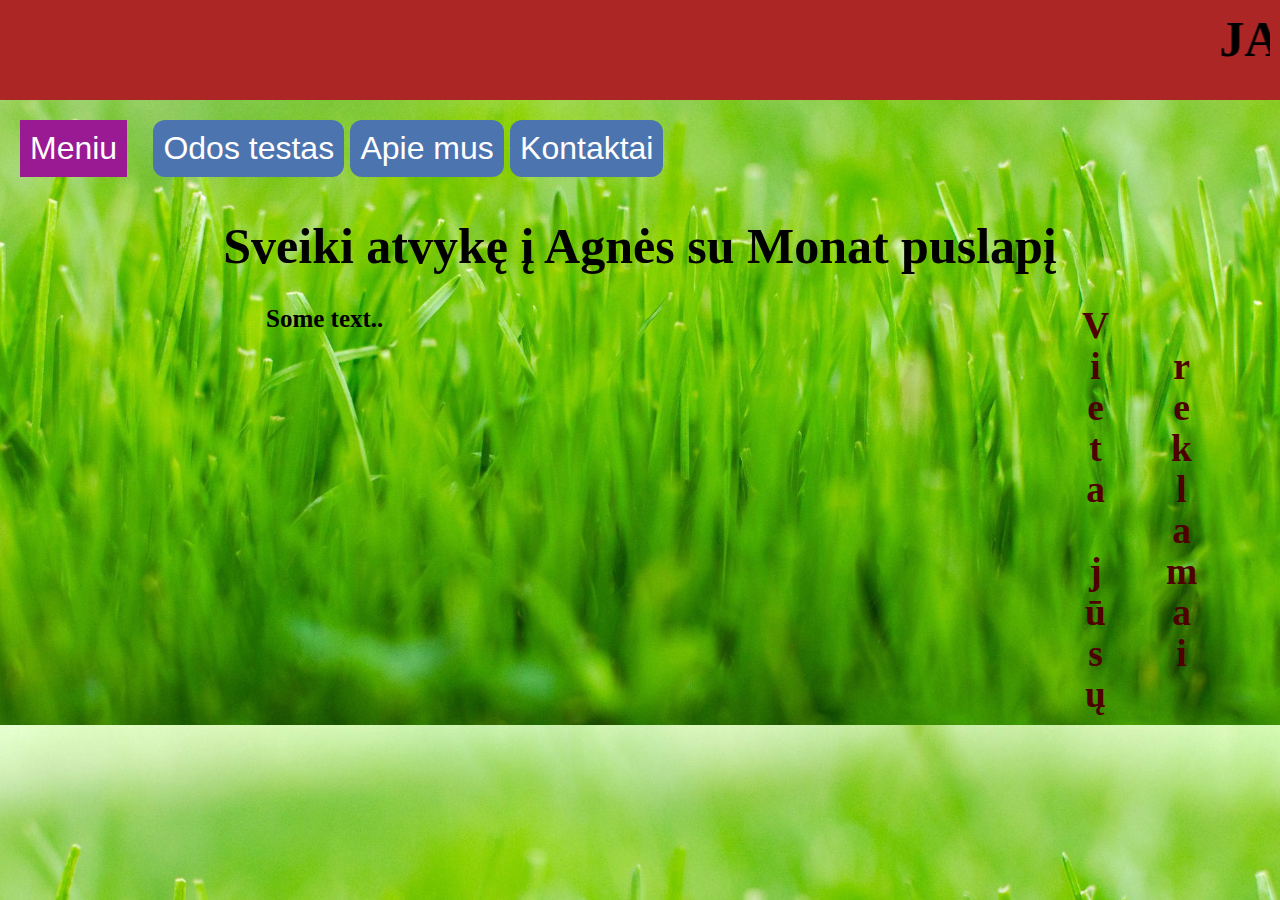
<file: index.html>
<!DOCTYPE html>
<html lang="en">

<head>
    <meta charset="UTF-8">
    <meta http-equiv="X-UA-Compatible" content="IE=edge">
    <meta name="viewport" content="width=device-width, initial-scale=1.0">
    <title>Monat Kosmetika</title>
    <link rel="stylesheet" href="style.css">

</head>

<body>
    
    <div class="antraste">
        <marquee width="100%" direction="left" height="100px">
           <h1>JAV, Kanada, UK, Airija, Lenkija, Ispanija, Lietuva, Australija</h1>
        </marquee>
    </div>


    <div class="juosta">
        <button class="isskleidimas">Meniu</button>
        <div class="pirmas">
            <a href="https://monatglobal.com/lt/produktai/#plauku">Plaukų priežiūra</a>
            <a href="https://monatglobal.com/lt/produktai/#odos">Odos priežiūra</a>
            <a href="video/video-1632422544.mp4">Kiti produktai</a>
        </div>
    </div>
    <button class="antras"
        onclick='window.location.href="https://monatquiz.monatglobal.com/7373717?_ga=2.114003342.822577566.1632417374-763479427.1626354548"'>Odos
        testas</button>
    <button class="trecias" onclick='window.location.href="istorija.html"'>Apie mus</button>
    <button class="ketvirtas" onclick='window.location.href="kontaktai.html"'>Kontaktai</button>

    </div>

    <div class="pagrindas">
        <h1 class="centras">Sveiki atvykę į Agnės su Monat puslapį</h1>

        <div class="stulpelis Kaireje" >
           
        </div>
        <div class="stulpelis Centre" >
            <p>Some text..</p>
        </div>
        <div class="stulpelis Desineje">
            <h2>Vieta jūsų<br><br> reklamai</h2>
        </div>


    </div>

</body>
<script src="code.js"></script>

</html>
</file>
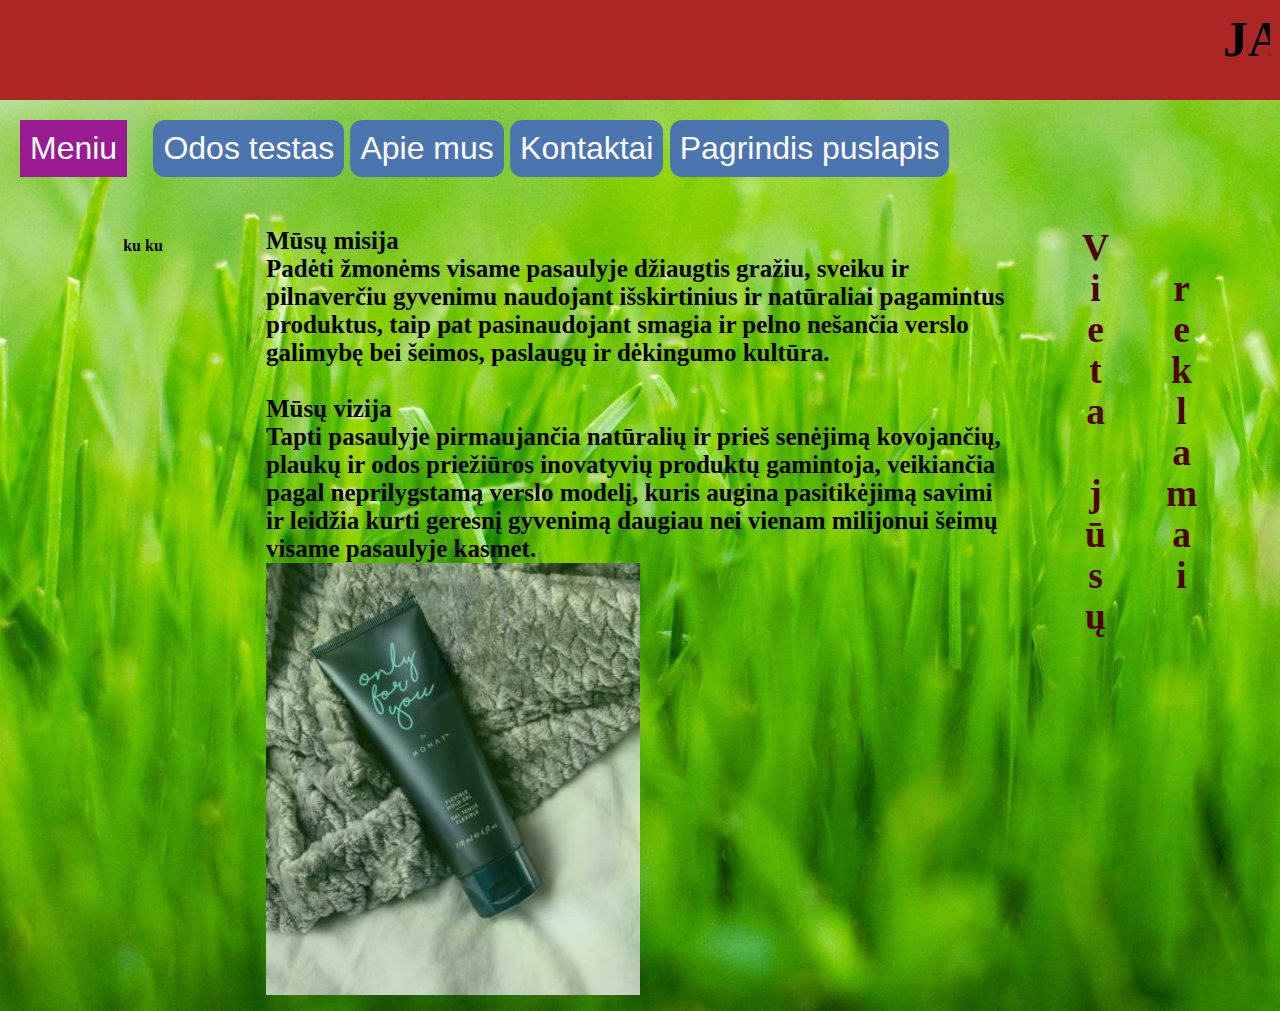
<file: Istorija.html>
<!DOCTYPE html>
<html lang="en">

<head>
    <meta charset="UTF-8">
    <meta http-equiv="X-UA-Compatible" content="IE=edge">
    <meta name="viewport" content="width=device-width, initial-scale=1.0">
    <title>Monat Kosmetika</title>
    <link rel="stylesheet" href="style.css">

</head>

<body>
    <div class="antraste">
        <marquee width="100%" direction="left" height="100px">
            <h1>JAV, Kanada, UK, Airija, Lenkija, Ispanija, Lietuva, Australija</h1>
        </marquee>
    </div>


    <div class="juosta">
        <button class="isskleidimas">Meniu</button>
        <div class="pirmas">
            <a href="https://monatglobal.com/lt/produktai/#plauku">Plaukų priežiūra</a>
            <a href="https://monatglobal.com/lt/produktai/#odos">Odos priežiūra</a>
            <a href="video/video-1632422544.mp4">Kiti produktai</a>
        </div>
    </div>
    <button class="antras"
        onclick='window.location.href="https://monatquiz.monatglobal.com/7373717?_ga=2.114003342.822577566.1632417374-763479427.1626354548"'>Odos
        testas</button>
    <button class="trecias" onclick="grizkITrecia()">Apie mus</button>
    <button class="ketvirtas" onclick="grizkIKetvirta()">Kontaktai</button>
    <button class="penktas" onclick="grizkIPagrindini()">Pagrindis puslapis</button>
    </div>

    <div class="pagrindas">
        <h1 class="centras"></h1>

        <div class="stulpelis Kaireje">
            <p class="flip" onclick="myFunction()">ku ku</p>
            <div id="panel">Radai kazka ko neturejai rasti <a href="https://monatglobal.com/lt/">PAZIUREK</a></div>
        </div>
        <div class="stulpelis Centre">
            <p>Mūsų misija <br>
                Padėti žmonėms visame pasaulyje džiaugtis gražiu, sveiku ir pilnaverčiu gyvenimu naudojant
                išskirtinius ir natūraliai pagamintus produktus, taip pat pasinaudojant smagia ir pelno nešančia verslo
                galimybę bei šeimos, paslaugų ir dėkingumo kultūra. <br><br>

                Mūsų vizija <br>
                Tapti pasaulyje pirmaujančia natūralių ir prieš senėjimą kovojančių, plaukų ir odos priežiūros
                inovatyvių produktų gamintoja, veikiančia pagal neprilygstamą verslo modelį, kuris augina pasitikėjimą
                savimi ir leidžia kurti geresnį gyvenimą daugiau nei vienam milijonui šeimų visame pasaulyje kasmet.</p>
            <div class="neskaidrumas">
                <img src="/Nuotraukos/only for you.JPG" alt="Nera nieko" style=" opacity: 0.8;">
            </div>
        </div>
        <div class="stulpelis Desineje">
            <h2>Vieta jūsų<br><br> reklamai</h2>
        </div>


    </div>

</body>
<script src="code.js"></script>

</html>
</file>
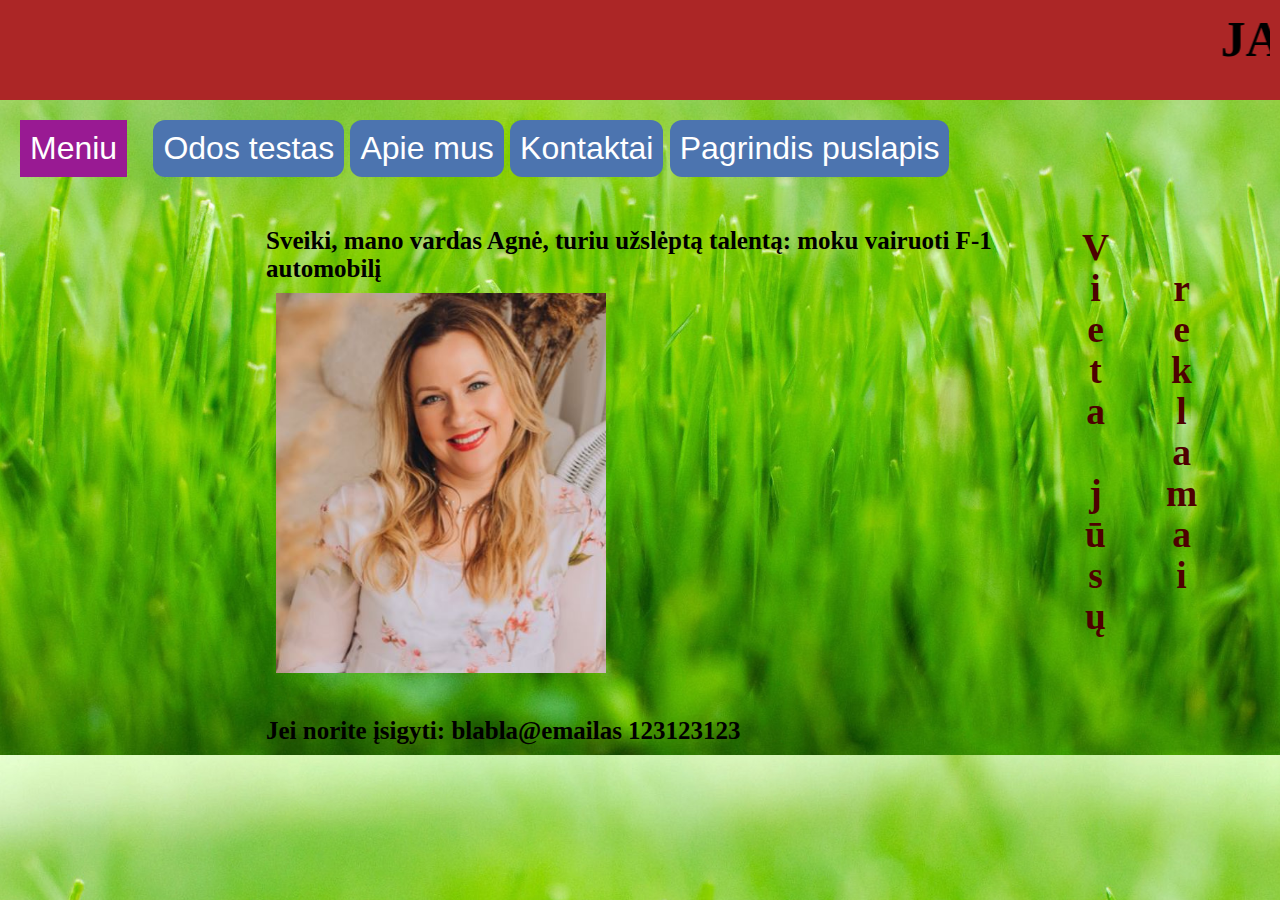
<file: kontaktai.html>
<!DOCTYPE html>
<html lang="en">

<head>
    <meta charset="UTF-8">
    <meta http-equiv="X-UA-Compatible" content="IE=edge">
    <meta name="viewport" content="width=device-width, initial-scale=1.0">
    <title>Monat Kosmetika</title>
    <link rel="stylesheet" href="style.css">

</head>

<body>
    <div class="antraste">
        <marquee width="100%" direction="left height="100px">
            <h1>JAV, Kanada, UK, Airija, Lenkija, Ispanija, Lietuva, Australija</h1>
        </marquee>
    </div>


    <div class="juosta">
        <button class="isskleidimas">Meniu</button>
        <div class="pirmas">
            <a href="https://monatglobal.com/lt/produktai/#plauku">Plaukų priežiūra</a>
            <a href="https://monatglobal.com/lt/produktai/#odos">Odos priežiūra</a>
            <a href="video/video-1632422544.mp4">Kiti produktai</a>
        </div>
    </div>
    <button class="antras"
        onclick='window.location.href="https://monatquiz.monatglobal.com/7373717?_ga=2.114003342.822577566.1632417374-763479427.1626354548"'>Odos
        testas</button>
    <button class="trecias" onclick="grizkITrecia()">Apie mus</button>
    <button class="ketvirtas" onclick="grizkIKetvirta()">Kontaktai</button>
    <button class="penktas" onclick="grizkIPagrindini()">Pagrindis puslapis</button>

    </div>

    <div class="pagrindas">
        <h1 class="centras"></h1>

        <div class="stulpelis Kaireje" >
            <h2></h2>
            <p></p>
        </div>
        <div class="stulpelis Centre" >
            <p>Sveiki, mano vardas Agnė, turiu užslėptą talentą: moku vairuoti F-1 automobilį <br>

                <img src="Nuotraukos/Agne.JPG" alt="Foto nerasta" style="width: 350px;height: 400px; padding: 10px 10px;">
                <br><br>
                Jei norite įsigyti: blabla@emailas 123123123
            </p>
        </div>
        <div class="stulpelis Desineje" >
            <h2>Vieta jūsų<br><br> reklamai</h2>
        </div>


    </div>

</body>
<script src="code.js"></script>

</html>
</file>
<file: style.css>
*{
    margin: 0;
    box-sizing: border-box;
}
body {
    font-family:Cambria, Cochin, Georgia, Times, 'Times New Roman', serif;
    background-image: url(Nuotraukos/grass.jpg);  
    background-size: cover;
    font-size: 25px; 
    font-weight: bold;
    }
   
    
    @-webkit-keyframes blackWhite {  
      0% { background-color: rgb(243, 88, 88); }
      50% { background-color: rgb(233, 229, 23); }
      75% { background-color: rgb(160, 37, 37); }
      100% { background-color: rgb(241, 16, 8); }
    }
    
    .antraste {
        height: 100px;
        padding: 10px;       
        background-color: rgb(172, 38, 38);
        -webkit-animation-name: blackWhite;  
        -webkit-animation-iteration-count: infinite;  
        -webkit-animation-duration: 5s; 
    }


.juosta {
    padding: 20px;
   }
.isskleidimas {
    background-color: #991a93;
    color: white;
    font-size: 32px;
    border: none;
    cursor: pointer;
    padding: 10px;
  }
  
  .juosta {
    position: relative;
    display: inline-block;
  }
 
  .pirmas {
    display: none;
    position: absolute;
    background-color: #f9f9f9;
    min-width: 160px;
    box-shadow: 0px 8px 16px 0px rgba(0,0,0,0.2);
    z-index: 1;
  }
  
  .pirmas a {
    color: black;
    padding: 12px 16px;
    text-decoration: none;
    display: block;
  }
  
  .pirmas a:hover {background-color: #f1f1f1}
  
  .juosta:hover .pirmas {
    display: block;
  }
  
  .juosta:hover .isskleidimas {
    background-color: #3e8e41;
  }
  
  .antras{
    background-color: #4c74af;
    color: white;
    font-size: 32px;
    border: none;
    cursor: pointer;
    border-radius: 12px;
    padding: 10px;
  }
  .antras:hover {
    background-color:rgb(224, 31, 31) ;
  }
  .trecias{
    background-color: #4c74af;
    color: white;
    font-size: 32px;
    border: none;
    cursor: pointer;
    border-radius: 12px;
    padding: 10px;
  }
  .trecias:hover {
    background-color:rgb(224, 31, 31) ;
  }
  .ketvirtas{
    background-color: #4c74af;
    color: white;
    font-size: 32px;
    border: none;
    cursor: pointer;
    border-radius: 12px;
    padding: 10px;
  }
  .ketvirtas:hover {
    background-color:rgb(224, 31, 31) ;
  }
  .penktas{
    background-color: #4c74af;
    color: white;
    font-size: 32px;
    border: none;
    cursor: pointer;
    border-radius: 12px; 
    padding: 10px;
    }
    .penktas:hover {
      background-color:rgb(224, 31, 31) ;
    }

  .centras{
    text-align: center;
    margin: 20px;
  }

  .stulpelis {
    float: left;
    padding: 10px;
    height:auto; /* Should be removed. Only for demonstration */
  }
  
  .Kaireje, .Desineje {
    width: 20%;
    padding-left: 40px;
     }
  
   .Centre {
    width: 60%;
  }

  
  /* Clear floats after the columns */
  .pagrindas:after {
    content: "";
    display: table;
    clear: both;
  }
  .Desineje{
    animation: blinker 1s linear infinite;
    color: rgb(77, 1, 1);
    writing-mode: vertical-lr;
    text-orientation: upright;
    text-align: center;
    padding-left: 50px;
    }
  @keyframes blinker {
    50% {opacity: 0;}
  } 
  .Desineje:hover{
    width: 200px;
    height: 200px;
    writing-mode: horizontal-tb;
  }

  #panel, .flip {
    font-size: 16px;
    padding: 10px;
    text-align: center;
    cursor: pointer;
 
  }
  
  #panel {
    display: none;
  }
</file>
